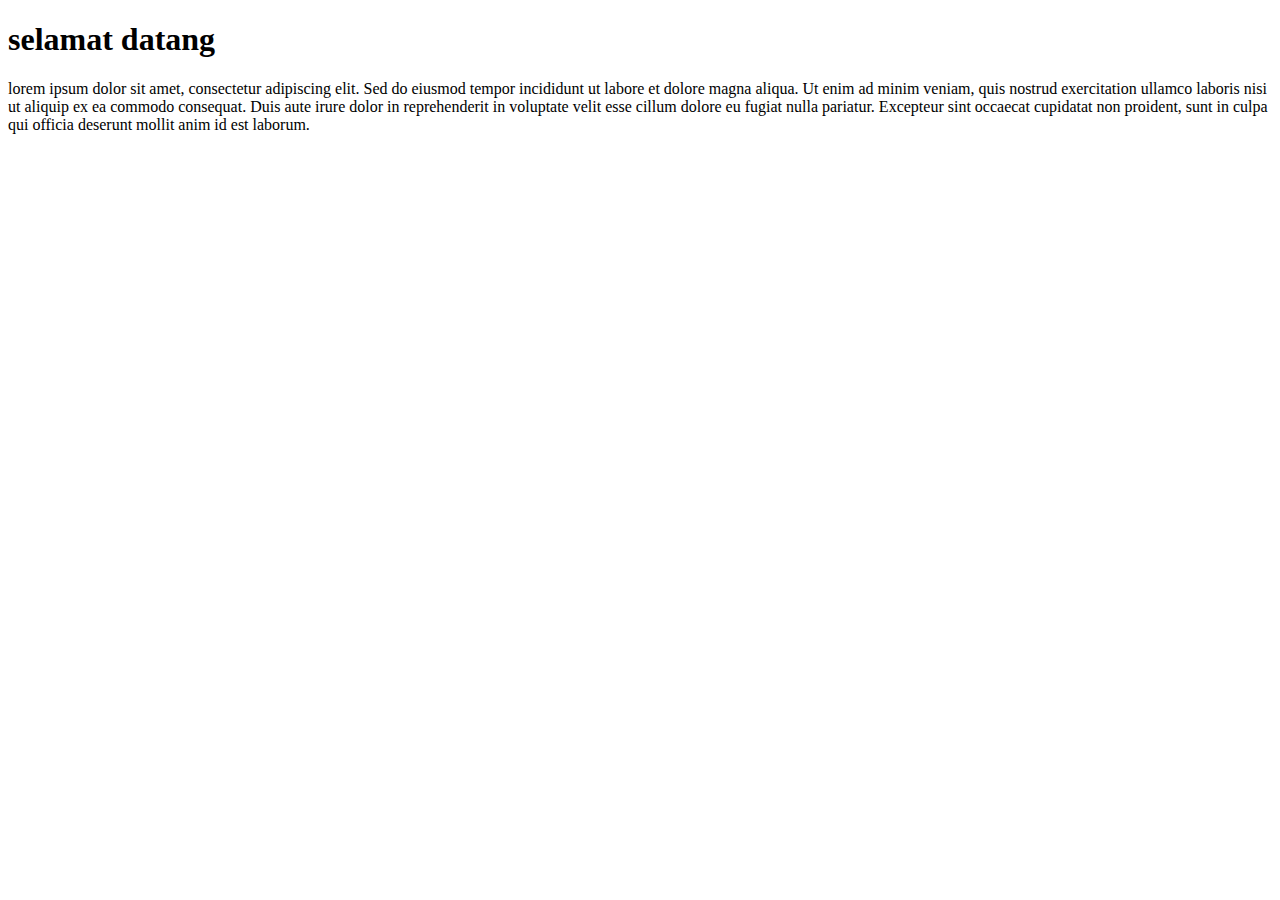
<file: index.html>
<!DOCTYPE html>
<html lang="en">
<head>
  <meta charset="UTF-8
  <meta name="viewport" content
 <title></title>

  <h1> 
      selamat datang
  </h1>
 
<div class="tree-frame">
  <span class="corner tl"></span>
  <span class="corner tr"></span>
  <span class="corner br"></span>
  <span class="corner bl"></span>

  <div class="content">
    <p style="font-size:100px:"> lorem ipsum dolor sit amet, consectetur adipiscing elit. Sed do eiusmod tempor incididunt ut labore et dolore magna aliqua. 
Ut enim ad minim veniam, quis nostrud exercitation ullamco laboris nisi ut aliquip ex ea commodo consequat. 
Duis aute irure dolor in reprehenderit in voluptate velit esse cillum dolore eu fugiat nulla pariatur. 
Excepteur sint occaecat cupidatat non proident, sunt in culpa qui officia deserunt mollit anim id est laborum.</p>
  </div>
</div>


  
<body>
</html>
</file>
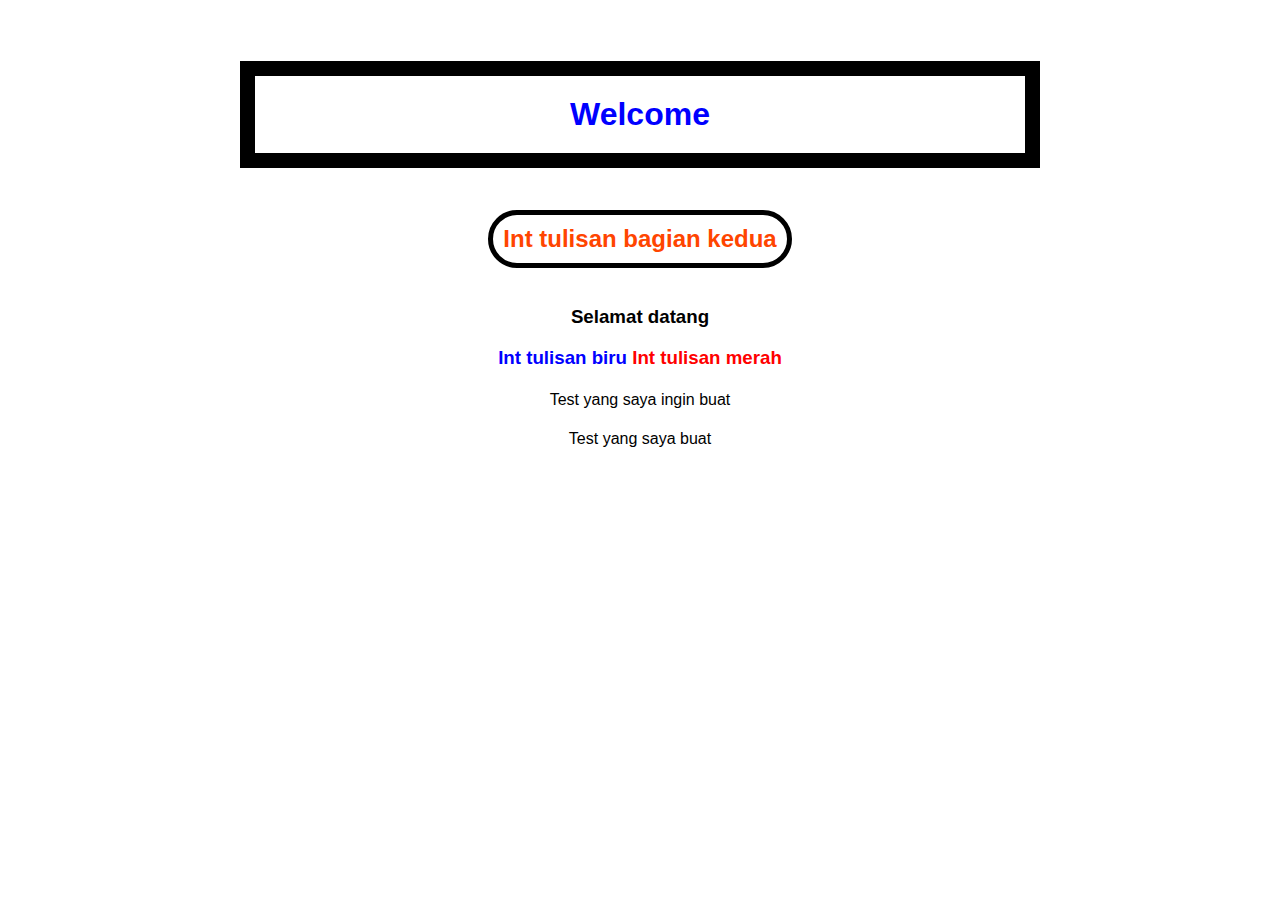
<file: index-alone.html>
<!DOCTYPE html>
<html lang="id">
<head>
    <meta charset="UTF-8">
    <meta name="viewport" content="width=device-width, initial-scale=1.0">
    <title>HTML dengan CSS</title>
    <style>
        h1 {
            text-align: center;
            color: blue;
            border: 15px solid black;
            padding: 20px;
        }
        
        h2 {
            color: orangered;
            text-align: center;
            border: 5px solid black;
            border-radius: 50px;
            padding: 10px;
            display: inline-block;
        }
        
        body {
            text-align: center;
            font-family: Arial, sans-serif;
            margin: 20px;
        }
        
        .biru {
            color: blue;
            font-weight: bold;
        }
        
        .merah {
            color: red;
            font-weight: bold;
        }
        
        p {
            margin: 15px 0;
            line-height: 1.5;
        }
        
        .container {
            max-width: 800px;
            margin: 0 auto;
            padding: 20px;
        }
    </style>
</head>
<body>
    <div class="container">
        <h1>Welcome</h1>
        
        <h2>Int tulisan bagian kedua</h2>
        
        <h3>Selamat datang</h3>
        
        <h3>
            <span class="biru">Int tulisan biru</span>
            <span class="merah">Int tulisan merah</span>
        </h3>
        
        <p>Test yang saya ingin buat</p>
        <p>Test yang saya buat</p>
    </div>
</body>
</html>
</file>
